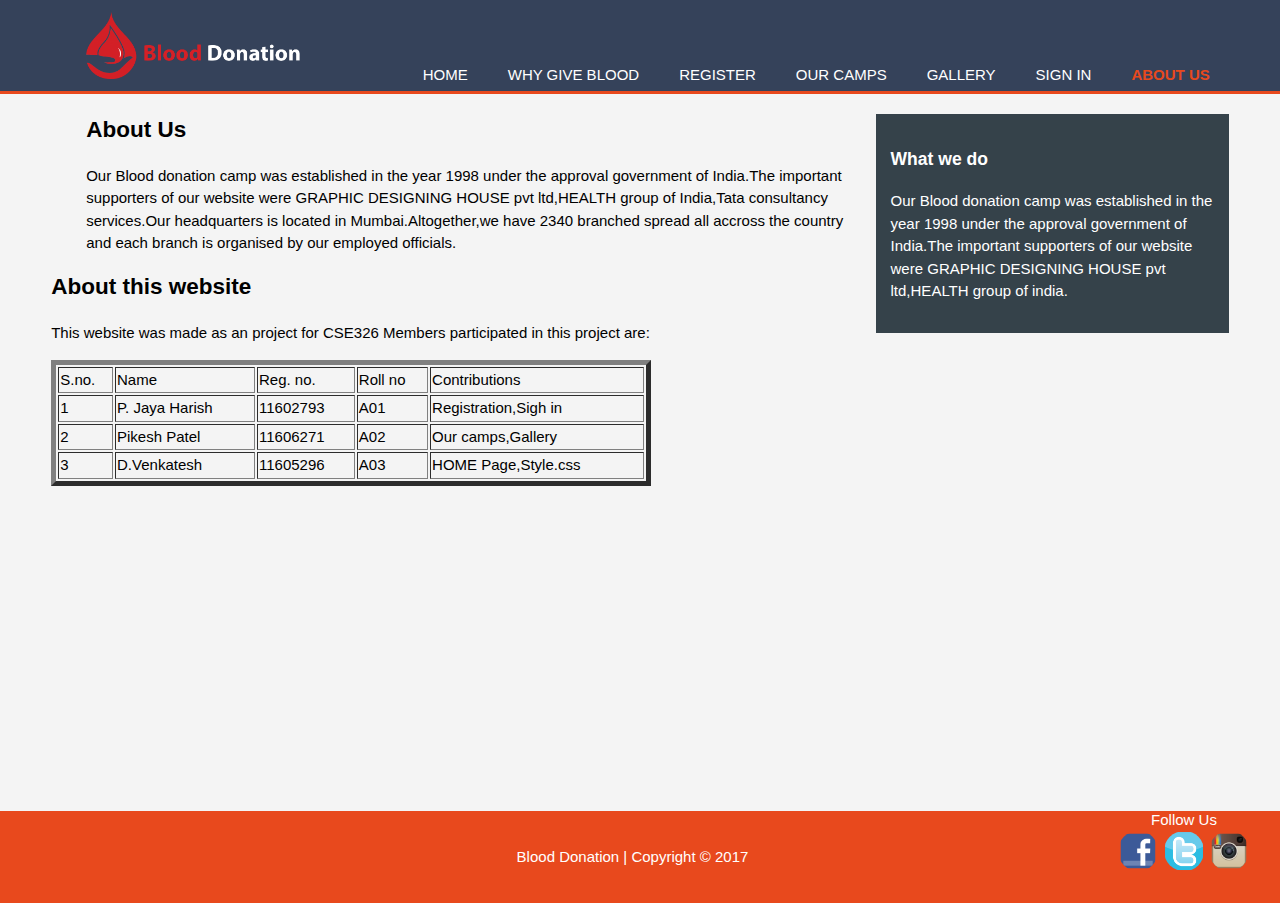
<file: about.html>
<!DOCTYPE html>
<html>
  <head>
    <meta charset="utf-8">
    <meta name="viewport" content="width=device-width">
    <meta name="description" content="professional web design">
    <meta name="author" content="Pikesh">
    <title>Blood Donation | About us</title>
    <link rel="stylesheet" href="./css/style.css">
    <link rel="shortcut icon" href="./images/fevicon.png" type="image/png">
  </head>
  <body>
<header>
    <div class="container">
           <div id="branding">
      <h1><img src="./images/logo2.png" width="20%"  style="margin-left: 35px"></h1>
    </div>
    <nav>
      <ul>
          <li><a href="index.html">HOME</a></li>
          <li><a href="Why give blood.html">WHY GIVE BLOOD</a></li>
          <li><a href="Registration.html">REGISTER</a></li>
          <li><a href="our camps.html">OUR CAMPS</a></li>
          <li><a href="gallery.html">GALLERY</a></li>
          <li><a href="sign in.html">SIGN IN</a></li>
          <li class="current"><a href="#">ABOUT US</a></li>

      </ul>
    </nav>
  </div>
</header>
  <section id="main">
<div class="container">
  <article id="main-col">
    <h2 class="page-title">About Us</h2>
    <p>Our Blood donation camp was established in the year 1998 under the approval government of India.The important supporters of our website were GRAPHIC DESIGNING HOUSE pvt ltd,HEALTH group of India,Tata consultancy services.Our headquarters is located in Mumbai.Altogether,we have 2340 branched spread all accross the country and each branch is organised by our employed officials.</p>
  </article>
  <aside id="side-bar">
    <div class="dark">
    <h3>What we do</h3>
    <p>Our Blood donation camp was established in the year 1998 under the approval government of India.The important supporters of our website were GRAPHIC DESIGNING HOUSE pvt ltd,HEALTH group of india.</p>
  </div>
  </aside>
  <div><br>
  		<h2>About this website</h2>
  		<p>This website was made as an project for CSE326
  		Members participated in this project are:
  		<table width="600" border="5">
  <tbody>
    <tr>
      <td>S.no.</td>
      <td>Name</td>
      <td>Reg.&nbsp;no.</td>
      <td>Roll&nbsp;no</td>
      <td>Contributions</td>
    </tr>
    <tr>
      <td>1</td>
      <td>P. Jaya Harish </td>
      <td>11602793</td>
      <td>A01</td>
      <td>Registration,Sigh in</td>
    </tr>
    <tr>
      <td>2</td>
      <td>Pikesh Patel</td>
      <td>11606271</td>
      <td>A02</td>
      <td>Our camps,Gallery</td>
    </tr>
    <tr>
      <td>3</td>
      <td>D.Venkatesh</td>
      <td>11605296</td>
      <td>A03</td>
      <td>HOME Page,Style.css</td>
    </tr>
  </tbody>
</table>
</p>
  </div>
</div>
  </section>
    <footer style="margin-top: 310px">
   <div class="social">
		<div class="heading">Follow Us</div>
		<a href="#"><img src="./images/facebook.png" alt="Facebook" /></a>
		<a href="#"><img src="./images/twtter.png" alt="Twitter" /></a>
		<a href="#"><img src="./images/insta.png" alt="Instagram" /></a>
	</div>
    <p style="text-align:center;margin-left: 185px;">Blood Donation | Copyright &copy; 2017</p>
  </footer>
  </body>
</html>
</file>
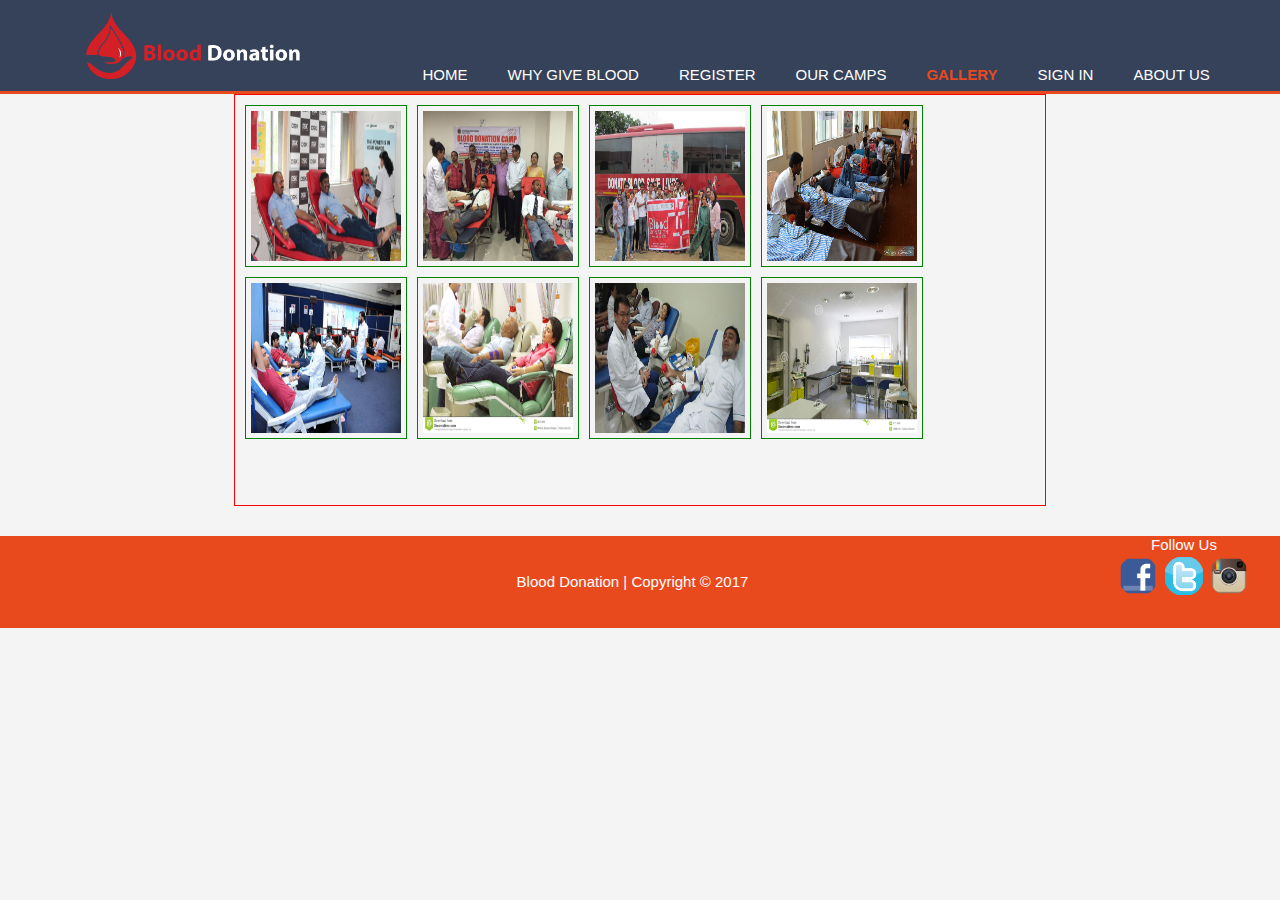
<file: gallery.html>
<!DOCTYPE html>
<html>
  <head>
    <meta charset="utf-8">
    <meta name="viewport" content="width=device-width">
    <meta name="description" content="professional web design">
    <meta name="author" content="Pikesh">
    <title>Blood Donation | Gallery</title>
    <link rel="stylesheet" href="./css/style.css">
    <link rel="shortcut icon" href="./images/fevicon.png" type="image/png">
  </head>
  <body>
<header>
    <div class="container">
           <div id="branding">
      <h1><img src="./images/logo2.png" width="20%"  style="margin-left: 35px"></h1>
    </div>
    <nav>
      <ul>
          <li><a href="index.html">HOME</a></li>
          <li><a href="Why give blood.html">WHY GIVE BLOOD</a></li>
          <li><a href="Registration.html">REGISTER</a></li>
          <li><a href="our camps.html">OUR CAMPS</a></li>
          <li class="current"><a href="#">GALLERY</a></li>
          <li><a href="sign in.html">SIGN IN</a></li>
          <li><a href="about.html">ABOUT US</a></li>

      </ul>
    </nav>
  </div>
</header>
 <section id="main">
<div class="container">
  <div id="gallery">
		<div id="thumbs">
			<a href="#lightbox1"><img src="images/camp1.jpg"/></a>
		</div>
		<div id="thumbs">
			<a href="#lightbox2"><img src="images/camp2.jpg"/></a>
		</div>
		<div id="thumbs">
			<a href="#lightbox3"><img src="images/camp3.jpg"/></a>
		</div>
		<div id="thumbs">
			<a href="#lightbox4"><img src="images/camp4.jpg"/></a>
    </div>
      <div id="thumbs">
        <a href="#lightbox5"><img src="images/camp5.jpg"/></a>
      </div>
      <div id="thumbs">
        <a href="#lightbox5"><img src="images/camp6.jpg"/></a>
      </div>
      <div id="thumbs">
        <a href="#lightbox5"><img src="images/camp7.jpg"/></a>
      </div>
      <div id="thumbs">
        <a href="#lightbox5"><img src="images/camp8.jpg"/></a>
      </div>
		</div>
	</div>

	<div class="lightbox" id="lightbox1">
		<div id="outer">
			<p id="title">our camps <a href="#" id="cross">X</a></p>
			<div id="inner">
			   <img src="images/camp1.jpg"/>
			   <p id="matter">CHENNAI</p>
			</div>
			<p>
			<a href="#lightbox2" id="next">NEXT</a>
			<a href="#lightbox4" id="previous">PREVIOUS</a>
			</p>
		</div>
	</div>

	<div class="lightbox" id="lightbox2">
		<div id="outer">
			<p id="title">our camps <a href="#" id="cross">X</a></p>
			<div id="inner">
			   <img src="images/camp2.jpg"/>
			   <p id="matter">JALANDHAR BRANCH </p>
			</div>
			<p>
			<a href="#lightbox3" id="next">NEXT</a>
			<a href="#lightbox1" id="previous">PREVIOUS</a>
			</p>
		</div>
	</div>

	<div class="lightbox" id="lightbox3">
		<div id="outer">
			<p id="title">our camps <a href="#" id="cross">X</a></p>
			<div id="inner">
			   <img src="images/camp3.jpg"/>
			   <p id="matter">DELHI BRANCH</p>
			</div>
			<p>
			<a href="#lightbox4" id="next">NEXT</a>
			<a href="#lightbox2" id="previous">PREVIOUS</a>
			</p>
		</div>
	</div>

	<div class="lightbox" id="lightbox4">
		<div id="outer">
			<p id="title">our camps <a href="#" id="cross">X</a></p>
			<div id="inner">
			   <img src="images/camp4.jpg"/>
			   <p id="matter">HYDERABAD</p>
			</div>
			<p>
			<a href="#lightbox1" id="next">NEXT</a>
			<a href="#lightbox3" id="previous">PREVIOUS</a>
			</p>
		</div>
	</div>
  <div class="lightbox" id="lightbox5">
    <div id="outer">
      <p id="title">our camps<a href="#" id="cross">X</a></p>
      <div id="inner">
        <img src="images/camp5.jpg"/>
        <p id="matter">VIZAG</p>
      </div>
      <p>
      <a href="#lightbox6" id="next">NEXT</a>
      <a href="#lightbox4" id="previous">PREVIOUS</a>
      </p>
    </div>
  </div>
      <div class="lightbox" id="lightbox6">
        <div id="outer">
          <p id="title">our camps<a href="#" id="cross">X</a></p>
          <div id="inner">
            <img src="images/camp6.jpg"/>
            <p id="matter">JAIPUR</p>
          </div>
          <p>
          <a href="#lightbox7" id="next">NEXT</a>
          <a href="#lightbox5" id="previous">PREVIOUS</a>
          </p>
        </div>
      </div>
          <div class="lightbox" id="lightbox7">
            <div id="outer">
              <p id="title">our camps<a href="#" id="cross">X</a></p>
              <div id="inner">
                <img src="images/camp7.jpg"/>
                <p id="matter">KOLKATA</p>
              </div>
              <p>
              <a href="#lightbox8" id="next">NEXT</a>
              <a href="#lightbox6" id="previous">PREVIOUS</a>
              </p>
            </div>
          </div>
              <div class="lightbox" id="lightbox8">
                <div id="outer">
                  <p id="title">our camps<a href="#" id="cross">X</a></p>
                  <div id="inner">
                    <img src="images/camp8.jpg"/>
                    <p id="matter">MUMBAI</p>
                  </div>
                  <p>
                  <a href="#lightbox1" id="next">NEXT</a>
                  <a href="#lightbox7" id="previous">PREVIOUS</a>
                  </p>
                </div>
              </div>
</div>
  </section>
    <footer>
   <div class="social">
		<div class="heading">Follow Us</div>
		<a href="#"><img src="./images/facebook.png" alt="Facebook" /></a>
		<a href="#"><img src="./images/twtter.png" alt="Twitter" /></a>
		<a href="#"><img src="./images/insta.png" alt="Instagram" /></a>
	</div>
    <p style="text-align:center;margin-left: 185px;">Blood Donation | Copyright &copy; 2017</p>
  </footer>
  </body>
</html>
</file>
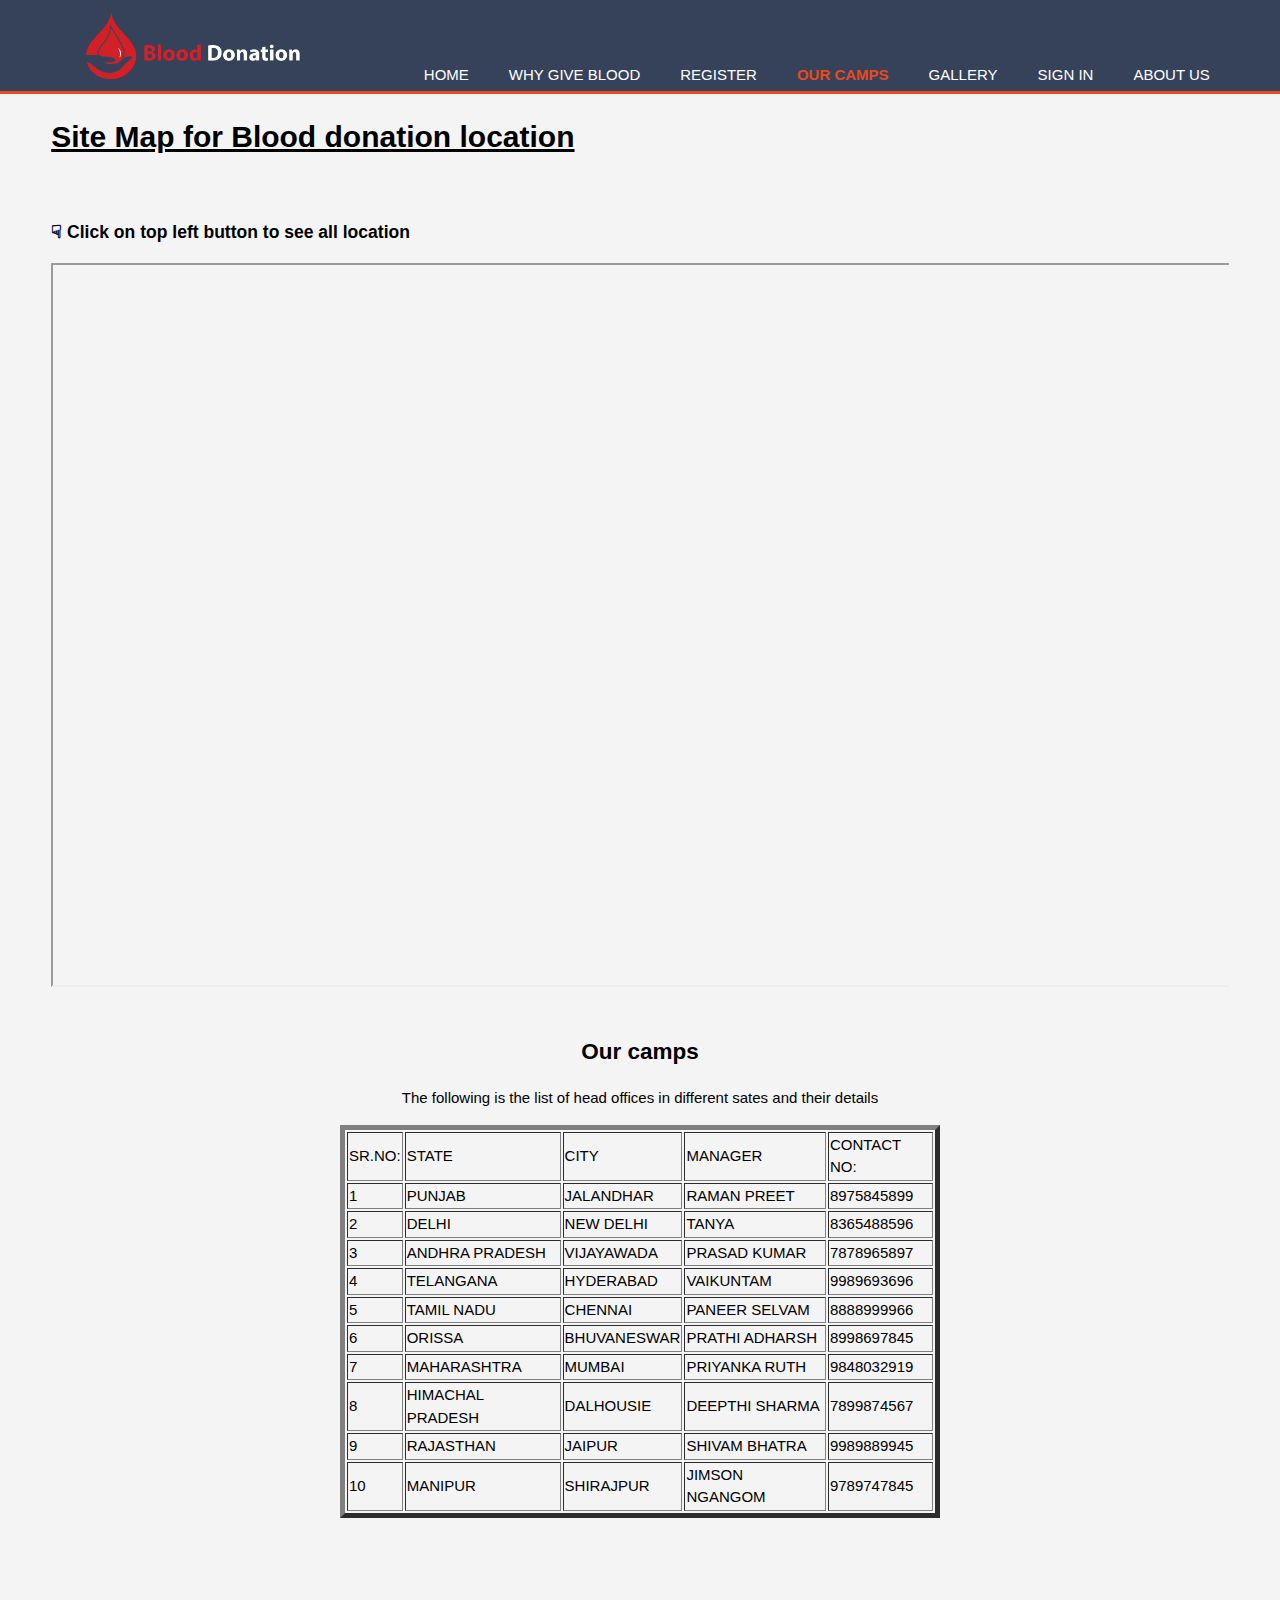
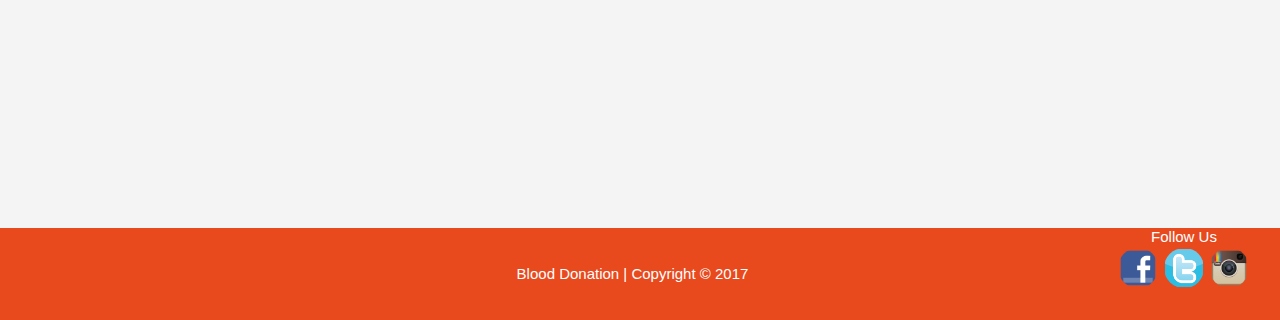
<file: our camps.html>
<!DOCTYPE html>
<html>
  <head>
    <meta charset="utf-8">
    <meta name="viewport" content="width=device-width">
    <meta name="description" content="professional web design">
    <meta name="author" content="Pikesh">
    <title>Blood Donation | Our camps</title>
    <link rel="stylesheet" href="./css/style.css">
    <link rel="shortcut icon" href="./images/fevicon.png" type="image/png">
  </head>
  <body>
<header>
    <div class="container">
           <div id="branding">
      <h1><img src="./images/logo2.png" width="20%"  style="margin-left: 35px"></h1>
    </div>
    <nav>
      <ul>
          <li><a href="index.html">HOME</a></li>
          <li><a href="Why give blood.html">WHY GIVE BLOOD</a></li>
          <li><a href="Registration.html">REGISTER</a></li>
          <li class="current"><a href="/our camps.html">OUR CAMPS</a></li>
          <li><a href="gallery.html">GALLERY</a></li>
          <li><a href="sign in.html">SIGN IN</a></li>
          <li><a href="about.html">ABOUT US</a></li>

      </ul>
    </nav>
  </div>
</header>
  <section id="main">
<div class="container">

  <div id="maphead">
		<h1><u>Site Map for Blood donation location</u></h1><br><h3> &#9759 Click on top left button to see all location</h3>
	</div>
	<div id="site_map">
		<iframe name="frame1" src="https://www.google.co.in/maps/d/embed?mid=1lreC0AizZMjHtCuOlcyA-B3HnLI" width="1280" height="720"></iframe>



	</div>

</div>
  </section>
  <div><br>
      <h2 align="center">Our camps</h2>
      <p align="center">The following is the list of head offices in different sates and their details</p>
      <table width="600" border="5" align="center">
  <tbody>
    <tr>
      <td>SR.NO:</td>
      <td>STATE</td>
      <td>CITY</td>
      <td>MANAGER</td>
      <td>CONTACT NO:</td>
    </tr>
    <tr>
      <td>1</td>
      <td>PUNJAB</td>
      <td>JALANDHAR</td>
      <td>RAMAN PREET</td>
      <td>8975845899</td>
    </tr>
    <tr>
      <td>2</td>
      <td>DELHI</td>
      <td>NEW DELHI</td>
      <td>TANYA</td>
      <td>8365488596</td>
    </tr>
    <tr>
      <td>3</td>
      <td>ANDHRA PRADESH</td>
      <td>VIJAYAWADA</td>
      <td>PRASAD KUMAR</td>
      <td>7878965897</td>
    </tr>
    <tr>
      <td>4</td>
      <td>TELANGANA</td>
      <td>HYDERABAD</td>
      <td>VAIKUNTAM</td>
      <td>9989693696</td>
    </tr>
    <tr>
      <td>5</td>
        <td>TAMIL NADU</td>
        <td>CHENNAI</td>
        <td>PANEER SELVAM</td>
        <td>8888999966</td>
      </tr>
      <tr>
        <td>6</td>
          <td>ORISSA</td>
          <td>BHUVANESWAR</td>
          <td>PRATHI ADHARSH</td>
          <td>8998697845</td>
        </tr>
        <tr>
          <td>7</td>
          <td>MAHARASHTRA</td>
            <td>MUMBAI</td>
            <td>PRIYANKA RUTH</td>
            <td>9848032919</td>
          </tr>
          <tr>
            <td>8</td>
            <td>HIMACHAL PRADESH</td>
            <td>DALHOUSIE</td>
            <td>DEEPTHI SHARMA</td>
            <td>7899874567</td>
          </tr>
          <tr>
            <td>9</td>
             <td>RAJASTHAN</td>
             <td>JAIPUR</td>
             <td>SHIVAM BHATRA</td>
             <td>9989889945</td>
           </tr>
           <tr>
             <td>10</td>
             <td>MANIPUR</td>
             <td>SHIRAJPUR</td>
             <td>JIMSON NGANGOM</td>
             <td>9789747845</td>
           </tr>
  </tbody>
</table>
</p>
</div>
    <footer style="margin-top: 310px">
   <div class="social">
		<div class="heading">Follow Us</div>
		<a href="#"><img src="./images/facebook.png" alt="Facebook" /></a>
		<a href="#"><img src="./images/twtter.png" alt="Twitter" /></a>
		<a href="#"><img src="./images/insta.png" alt="Instagram" /></a>
	</div>
    <p style="text-align:center;margin-left: 185px;">Blood Donation | Copyright &copy; 2017</p>
  </footer>
  </body>
</html>
</file>
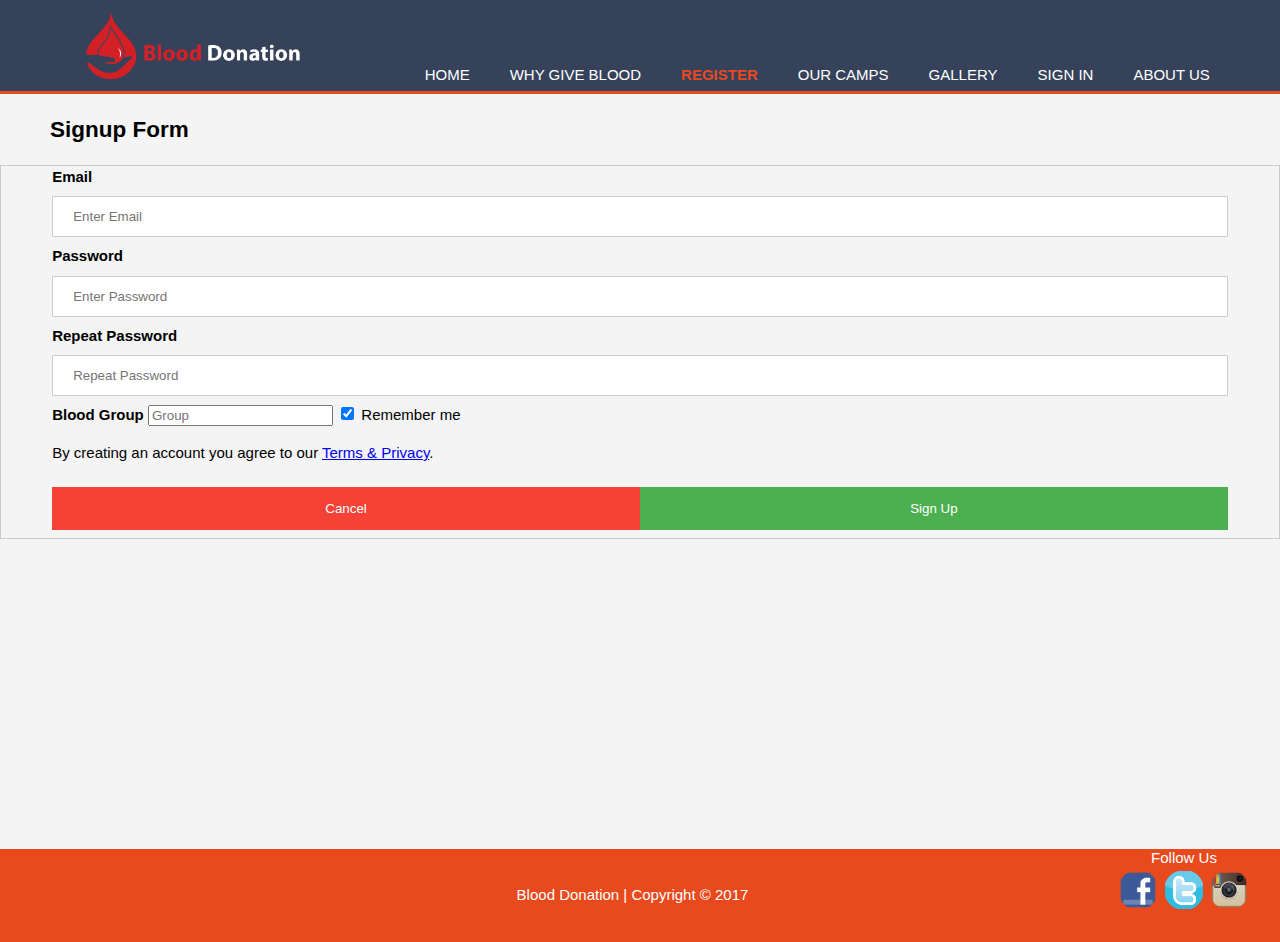
<file: Registration.html>
<!DOCTYPE html>
<html>
  <head>
    <meta charset="utf-8">
    <meta name="viewport" content="width=device-width">
    <meta name="description" content="professional web design">
    <meta name="author" content="Pikesh">
    <title>Blood Donation |Registration</title>
    <link rel="stylesheet" href="./css/style.css">
    <link rel="shortcut icon" href="./images/fevicon.png" type="image/png">
  </head>
  <body>
<header>
    <div class="container">
           <div id="branding">
      <h1><img src="./images/logo2.png" width="20%"  style="margin-left: 35px"></h1>
    </div>
    <nav>
      <ul>
          <li><a href="index.html">HOME</a></li>
          <li><a href="Why give blood.html">WHY GIVE BLOOD</a></li>
          <li class="current"><a href="#">REGISTER</a></li>
          <li><a href="our camps.html">OUR CAMPS</a></li>
          <li><a href="gallery.html">GALLERY</a></li>
          <li><a href="sign in.html">SIGN IN</a></li>
          <li><a href="about.html">ABOUT US</a></li>

      </ul>
    </nav>
  </div>
</header>
  <h2>&nbsp;&nbsp;&nbsp;&nbsp;&nbsp;&nbsp;&nbsp;&nbsp;Signup Form</h2>

<form action="/action_page.php" style="border:1px solid #ccc">
  <div class="container">
    <label><b>Email</b></label>
    <input type="text" placeholder="Enter Email" name="email" required>

    <label><b>Password</b></label>
    <input type="password" placeholder="Enter Password" name="psw" required>
    <label><b>Repeat Password</b></label>
    <input type="password" placeholder="Repeat Password" name="psw-repeat" required>
    <label><b>Blood Group</b></label>
    <input type="group" placeholder="Group" name="grp" required>
    <input type="checkbox" checked="checked"> Remember me
    <p>By creating an account you agree to our <a href="#">Terms & Privacy</a>.</p>

    <div class="clearfix">
      <button type="button" class="cancelbtn">Cancel</button>
      <button type="submit" class="signupbtn">Sign Up</button>
    </div>
  </div>
</form>

    <footer style="margin-top: 310px">
   <div class="social">
		<div class="heading">Follow Us</div>
		<img src="./images/facebook.png" alt="Facebook" />
		<img src="./images/twtter.png" alt="Twitter" />
		<img src="./images/insta.png" alt="Instagram" />
	</div>
    <p style="text-align:center;margin-left: 185px;">Blood Donation | Copyright &copy; 2017</p>
  </footer>
  </body>
</html>
</file>
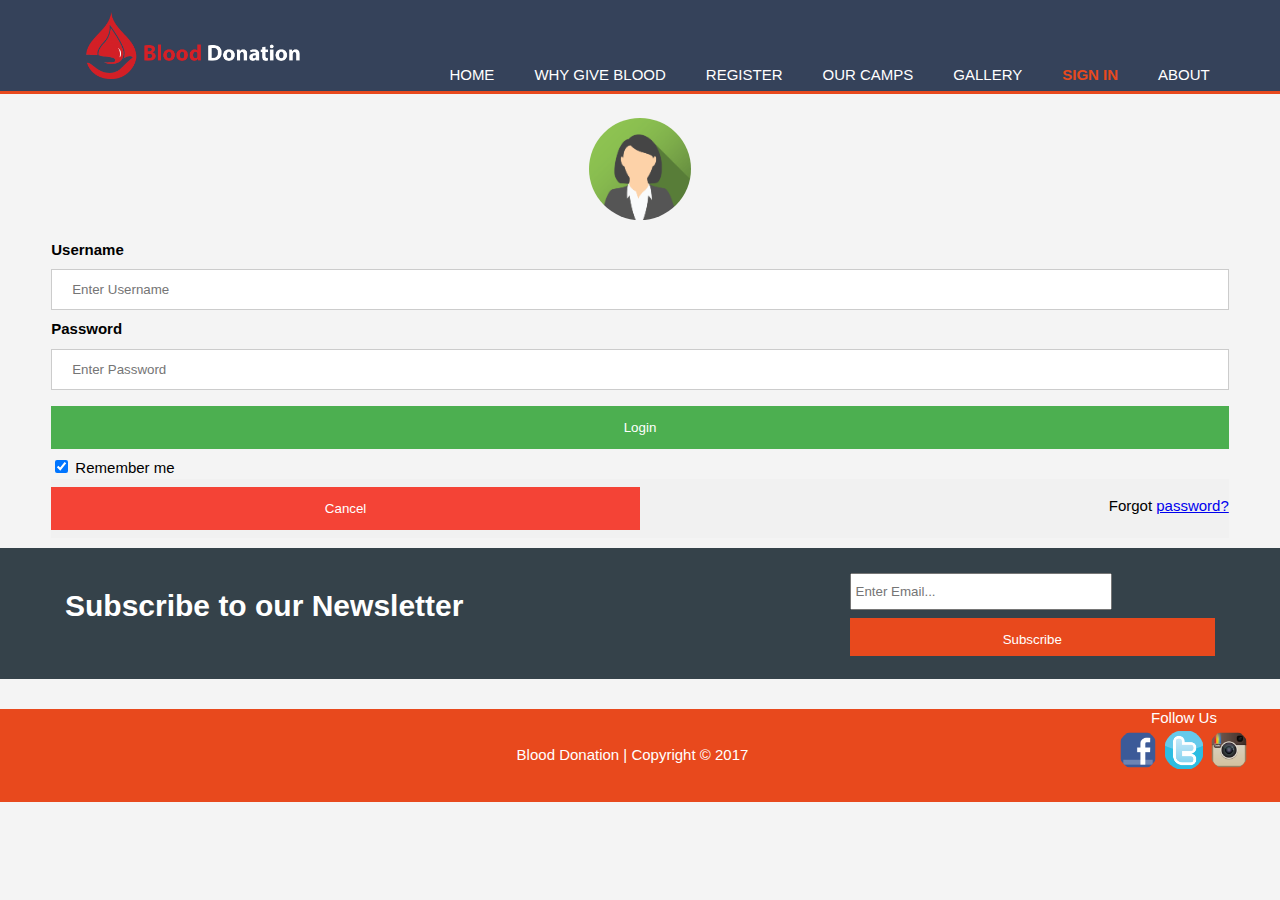
<file: sign in.html>
<!DOCTYPE html>
<html>
  <head>
    <meta charset="utf-8">
    <meta name="viewport" content="width=device-width">
    <meta name="description" content="professional web design">
    <meta name="author" content="Pikesh">
    <title>Blood Donation | Sign in</title>
    <link rel="stylesheet" href="./css/style.css">
    <link rel="shortcut icon" href="./images/fevicon.png" type="image/png">
  </head>
  <body>
<header>
    <div class="container">
           <div id="branding">
      <h1><img src="./images/logo2.png" width="20%"  style="margin-left: 35px"></h1>
    </div>
    <nav>
     <ul>
          <li><a href="index.html">HOME</a></li>
          <li><a href="Why give blood.html">WHY GIVE BLOOD</a></li>
          <li><a href="Registration.html">REGISTER</a></li>
          <li><a href="our camps.html">OUR CAMPS</a></li>
          <li><a href="gallery.html">GALLERY</a></li>
          <li  class="current"><a href="#">SIGN IN</a></li>
          <li><a href="about.html">ABOUT</a></li>

      </ul>
    </nav>
  </div>
</header>

  <form action="/action_page.php">
  <div class="imgcontainer">
    <img src="./images/img_avatar2.png" alt="Avatar" class="avatar">
  </div>

  <div class="container">
    <label><b>Username</b></label>
    <input type="text" placeholder="Enter Username" name="uname" required>

    <label><b>Password</b></label>
    <input type="password" placeholder="Enter Password" name="psw" required>

    <button type="submit">Login</button>
    <input type="checkbox" checked="checked"> Remember me
  </div>

  <div class="container" style="background-color:#f1f1f1">
    <button type="button" class="cancelbtn">Cancel</button>
    <span class="psw">Forgot <a href="#">password?</a></span>
  </div>
</form>

  <section id="newsletter">
  <div class="container">
  <h1>Subscribe to our Newsletter</h1>
  <form>
 <input type="Email" placeholder="Enter Email...">
 <button type="submit" class="button_1">Subscribe</button>
  </form>
  </div>
  </section>

    <footer>
   <div class="social">
		<div class="heading">Follow Us</div>
		<img src="./images/facebook.png" alt="Facebook" />
		<img src="./images/twtter.png" alt="Twitter" />
		<img src="./images/insta.png" alt="Instagram" />
	</div>
    <p style="text-align:center;margin-left: 185px;">Blood Donation | Copyright &copy; 2017</p>
  </footer>
  </body>
</html>
</file>
<file: css/style.css>
HEAD
*{
	margin: 0px;
	padding: 0px;
}
body{
  font:15px/1.5 Arial,Helvetica,sans-serif;
  padding:0;
  margin: 0;
  background-color:#f4f4f4;
}

#logo
{
	float:left;
}

.container
{
  width: 92%;
  margin:auto;
  overflow:hidden;
}
.side-bar-inner
{
	background-color:rgba(72,73,74,0.7);
}



ul{
  padding: 0;
  margin: 0;
	list-style-type: none;
}
.button_1{
  height:38px;
  background: #e8491d;
  border: 0;
  padding-left: 20px;
  padding-right: 20px;
  color:#ffffff;
}
.dark{
  padding: 15px;
  background: #35424a;
  color: #ffffff;
  margin-top: 10px;
  margin-bottom: 10px;
}
header{
  background:#35425a;
  color: #ffffff;
  padding-top: 10px;
  min-height: 70px;
  border-bottom:#e8491d 3px solid;
}
header a{
  color: #ffffff;
  text-decoration: none;
  text-transform: uppercase;
  font-size: 15px;
}
header li{
  float: left;
  display: inline;
  padding: 0 20px 0 20px;
}
header #branding{
  float: left;
  margin-top: 0px;
	width: 91%;
}
header #branding h1{
  margin: 0;
}
header nav{
  float: right;
  margin-top: -20px;
	margin-right: -5px;
}
header .highlight,header .current a{
  color: #e8491d;
  font-weight: bold;
}
header a:hover{
  color:#ff0000;
  font-weight: bold;
}
#showcase{
  min-height: 400px;

  text-align: center;
  color:#ffffff;
}
.background-wrap{
	position: fixed;
	z-index: -1000;
	height:100%;
	width: 100%;
	overflow: hidden;
	top: 0;
	left: 0;
	opacity: 1;
}
#video-bg {
	position: absolute;
	top: 0;
	left: 0;
	min-height: 100%;
	min-width: 100%;
}

#showcase h1{
  margin-right: 100px;
  font-size: 35px;
  margin-bottom: 10px;
}
#showcase p{
  font-size: 20px;
}

#newsletter {
  padding:15px;
  color:#ffffff;
  background: #35424a;
  margin-top: 10px;
}
#newsletter h1{
  float: left;
}
#newsletter form{
  float: right;
  margin-top: 15px;
}
#newsletter input[type="email"]{
  padding: 4px;
  height: 25px;
  width: 250px;
}
#newsletter button:hover{
  font-weight: bold;
}
#boxes{
  margin-top: 20px;
}
#boxes .box{
  float:left;
  text-align: center;
  width:30%;
  padding:10px
}
#boxes .box{
  width:300px;
}
aside#side-bar{
  float: right;
  width: 30%;
  margin-top: 10px;
}
article#main-col{
  float: left;
  width: 65%;
	margin-left: 35px;
	list-style-type: none;

}



#gallery
{
	border:1px solid red;
	margin:auto;
	width:800px;
	padding: 5px;
	height: 400px;
}
#thumbs
{
	width: 150px;
	height: 150px;
	border:1px solid green;
	padding: 5px;
	float: left;
	margin: 5px;
}
#thumbs img
{
	width: 100%;
	height: 100%;
}
.lightbox
{
	visibility: hidden;
	opacity: 0;
	position: fixed;
	top: 0;
	left: 0;
	background-color:rgba(72,73,74,0.7);
	height: 100%;
	width: 100%;
}
.lightbox:target
{
	visibility: visible;
	opacity: 1;
	transition: opacity 1s;
}
.lightbox a
{
	text-decoration: none;
	font-size: 20px;
	color: grey;
}
#outer
{
	background-color: white;
	width: min-content;
	margin: auto;
	margin-top: 30px;
	box-shadow: 0px 0px 50px black;
	padding: 10px;
}
#inner
{
	position: relative;
}
#inner img
{
	max-height: 500px;
	max-width: 800px;
}
#cross
{
	float: right;
}
#next
{
	float: right;
}
#matter
{
	background-color: red;
	color: white;
	font-size: 22px;
	position: absolute;
	bottom: 0;
	opacity: 0;
}
.lightbox #inner:hover #matter
{
	opacity: 0.7;
	transition: opacity 2s;
}


footer{
  padding: 20px;
  margin-top: 30px;
  color:#ffffff;
  background-color: #e8491d;
  text-align: center;
}
.social{
		float: right;
		width: 20%;
		margin-right: 80px;
	    margin-right: -48px;
        margin-top: -22px
	}
.social img{
		width: 40px;
		padding-right: 1px;
		border-radius: 40px;
}
=======
*{
	margin: 0px;
	padding: 0px;
}
body{
  font:15px/1.5 Arial,Helvetica,sans-serif;
  padding:0;
  margin: 0;
  background-color:#f4f4f4;
}

#logo{float:left;}
.container{
  width: 92%;
  margin:auto;
  overflow:hidden;
}


ul{
  padding: 0;
  margin: 0;
	list-style-type: none;
}
.button_1{
  height:38px;
  background: #e8491d;
  border: 0;
  padding-left: 20px;
  padding-right: 20px;
  color:#ffffff;
}
.dark{
  padding: 15px;
  background: #35424a;
  color: #ffffff;
  margin-top: 10px;
  margin-bottom: 10px;
}
header{
  background:#35425a;
  color: #ffffff;
  padding-top: 10px;
  min-height: 70px;
  border-bottom:#e8491d 3px solid;
}
header a{
  color: #ffffff;
  text-decoration: none;
  text-transform: uppercase;
  font-size: 15px;
}
header li{
  float: left;
  display: inline;
  padding: 0 20px 0 20px;
}
header #branding{
  float: left;
  margin-top: 0px;
	width: 91%;
}
header #branding h1{
  margin: 0;
}
header nav{
  float: right;
  margin-top: -27px;
	margin-right: -1px;
}
header .highlight,header .current a{
  color: #e8491d;
  font-weight: bold;
}
header a:hover{
  color:#ff0000;
  font-weight: bold;
}
#showcase{
  min-height: 400px;

  text-align: center;
  color:#ffffff;
}
.background-wrap{
	position: fixed;
	z-index: -1000;
	height:100%;
	width: 100%;
	overflow: hidden;
	top: 0;
	left: 0;
	opacity: 1;
}
#video-bg {
	position: absolute;
	top: 0;
	left: 0;
	min-height: 100%;
	min-width: 100%;
}

#showcase h1{
  margin-right: 100px;
  font-size: 35px;
  margin-bottom: 10px;
}
#showcase p{
  font-size: 20px;
}

#newsletter {
  padding:15px;
  color:#ffffff;
  background: #35424a;
  margin-top: 10px;
}
#newsletter h1{
  float: left;
}
#newsletter form{
  float: right;
  margin-top: 10px;
}
#newsletter input[type="email"]{
  padding: 4px;
  height: 25px;
  width: 250px;
}
#newsletter button:hover{
  font-weight: bold;
}
#boxes{
  margin-top: 20px;
}
#boxes .box{
  float:left;
  text-align: center;
  width:30%;
  padding:10px
}
#boxes .box{
  width:300px;
}
aside#side-bar{
  float: right;
  width: 30%;
  margin-top: 10px;
}
article#main-col{
  float: left;
  width: 65%;
	margin-left: 35px;
	list-style-type: none;

}
#gallery
{
	border:1px solid red;
	margin:auto;
	width:800px;
	padding: 5px;
	height: 400px;
}
#thumbs
{
	width: 150px;
	height: 150px;
	border:1px solid green;
	padding: 5px;
	float: left;
	margin: 5px;
}
#thumbs img
{
	width: 100%;
	height: 100%;
}
.lightbox
{
	visibility: hidden;
	opacity: 0;
	position: fixed;
	top: 0;
	left: 0;
	background-color:rgba(72,73,74,0.7);
	height: 100%;
	width: 100%;
}
.lightbox:target
{
	visibility: visible;
	opacity: 1;
	transition: opacity 2s;
}
.lightbox a
{
	text-decoration: none;
	font-size: 20px;
	color: grey;
}
#outer
{
	background-color: white;
	width: min-content;
	margin: auto;
	margin-top: 30px;
	box-shadow: 0px 0px 50px black;
	padding: 10px;
}
#inner
{
	position: relative;
}
#inner img
{
	max-height: 500px;
	max-width: 800px;
}
#cross
{
	float: right;
}
#next
{
	float: right;
}
#matter
{
	background-color: red;
	color: white;
	font-size: 22px;
	position: absolute;
	bottom: 0;
	opacity: 0;
}
.lightbox #inner:hover #matter
{
	opacity: 0.7;
	transition: opacity 2s;
}

/////////////////////////////////////////////footer///////////////////////////////////
footer{
  padding: 20px;
  margin-top: 30px;
  color:#ffffff;
  background-color: #e8491d;
  text-align: center;
}
.social{
		float: right;
		width: 20%;
		margin-right: 80px;
	    margin-right: -48px;
        margin-top: -22px
	}
.social img{
		width: 40px;
		padding-right: 1px;
		border-radius: 40px;
}
//////////////////////////////////////Sign page//////////////////////////////////////////////////////////

form2 {
    border: 3px solid #f1f1f1;
}

input[type=text], input[type=password] {
    width: 100%;
    padding: 12px 20px;
    margin: 8px 0;
    display: inline-block;
    border: 1px solid #ccc;
    box-sizing: border-box;
}

button {
    background-color: #4CAF50;
    color: white;
    padding: 14px 20px;
    margin: 8px 0;
    border: none;
    cursor: pointer;
    width: 100%;
}

button:hover {
    opacity: 0.8;
}

.cancelbtn {
    width: auto;
    padding: 10px 18px;
    background-color: #f44336;
}

.imgcontainer {
    text-align: center;
    margin: 24px 0 12px 0;
}

img.avatar {
    width: 8%;
    border-radius: 50%;
}

.container1 {
    padding: 16px;
}

span.psw {
    float: right;
    padding-top: 16px;
}

//////////////////////////////registration///////////////////
input[type=text], input[type=password] {
    width: 100%;
    padding: 12px 20px;
    margin: 8px 0;
    display: inline-block;
    border: 1px solid #ccc;
    box-sizing: border-box;
}

button {
    background-color: #4CAF50;
    color: white;
    padding: 14px 20px;
    margin: 8px 0;
    border: none;
    cursor: pointer;
    width: 100%;
}
.cancelbtn {
    padding: 14px 20px;
    background-color: #f44336;
}

.cancelbtn,.signupbtn {
    float: left;
    width: 50%;
}


.container2 {
    padding: 16px;
}

.clearfix::after {
    content: "";
    clear: both;
    display: table;
}
@media screen and (max-width: 300px) {
    .cancelbtn, .signupbtn {
       width: 100%;
    }
}
</file>
